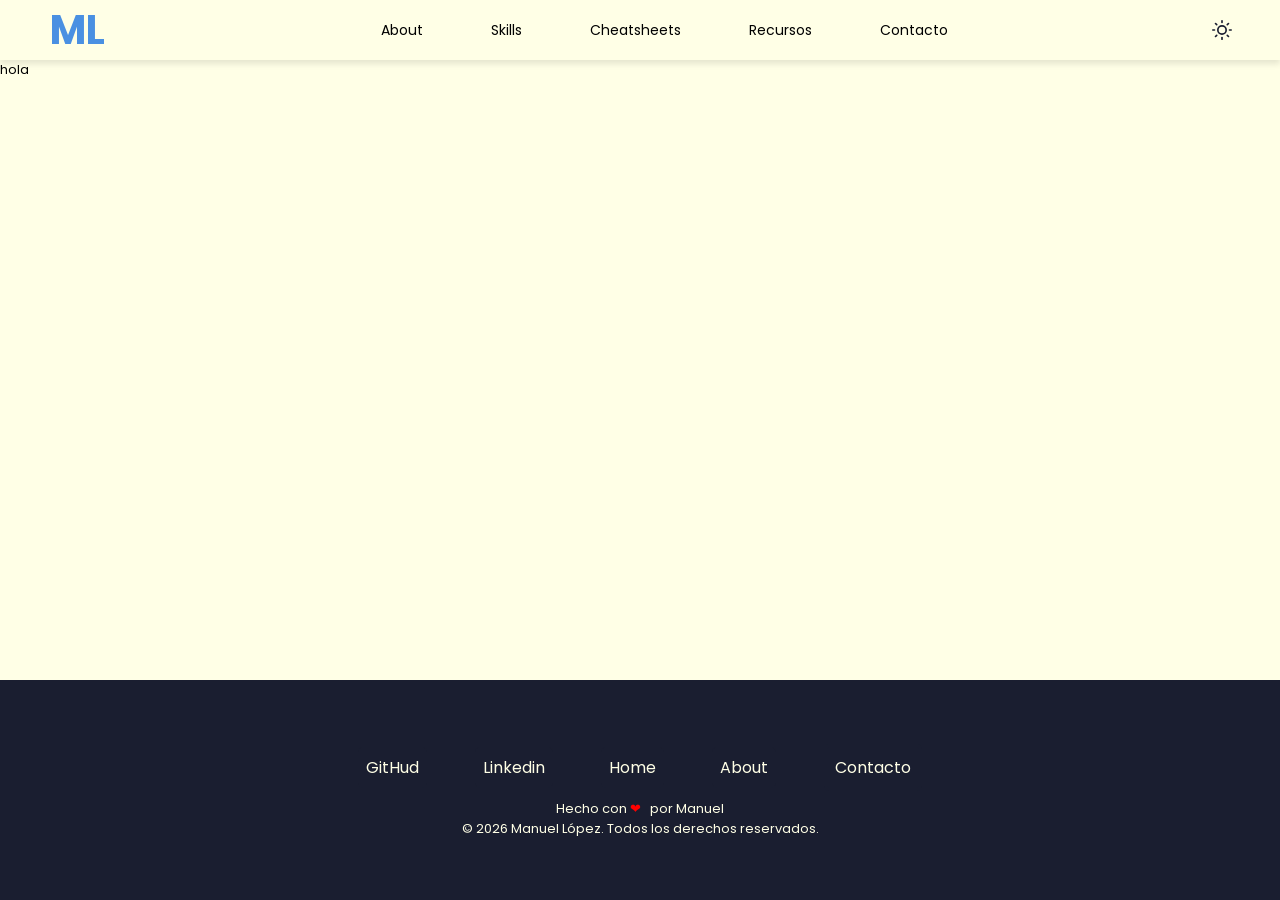
<file: cheatsheet-css.html>
<!DOCTYPE html>
<html lang="es">
  <head>
    <meta charset="UTF-8" />
    <meta name="viewport" content="width=device-width, initial-scale=1.0" />
    <meta http-equiv="X-UA-Compatible" content="ie=edge" />
    <meta
      name="description"
      content="Portafolio personal de Manuel López estudiante the bridge desarrollador web con IA"
    />
    <title>Portafolio de Manuel López</title>
    <link rel="icon" href="img/favicon.ico" type="image/x-icon" />
    <link rel="stylesheet" href="./css/reset.css" />
    <link rel="stylesheet" href="./css/style.css" />
    <script src="./js/script.js" defer></script>
  
    
    
  </head>
  <body>
    <header id="mainHeader"></header>

    <main class="main-css" id="main-css-id">
        <p>hola</p> 

    </main>

    <footer id="mainFooter"></footer>
    <script type="module" src="./js/main.js"></script>
    
  </body>
 

</html>
</file>
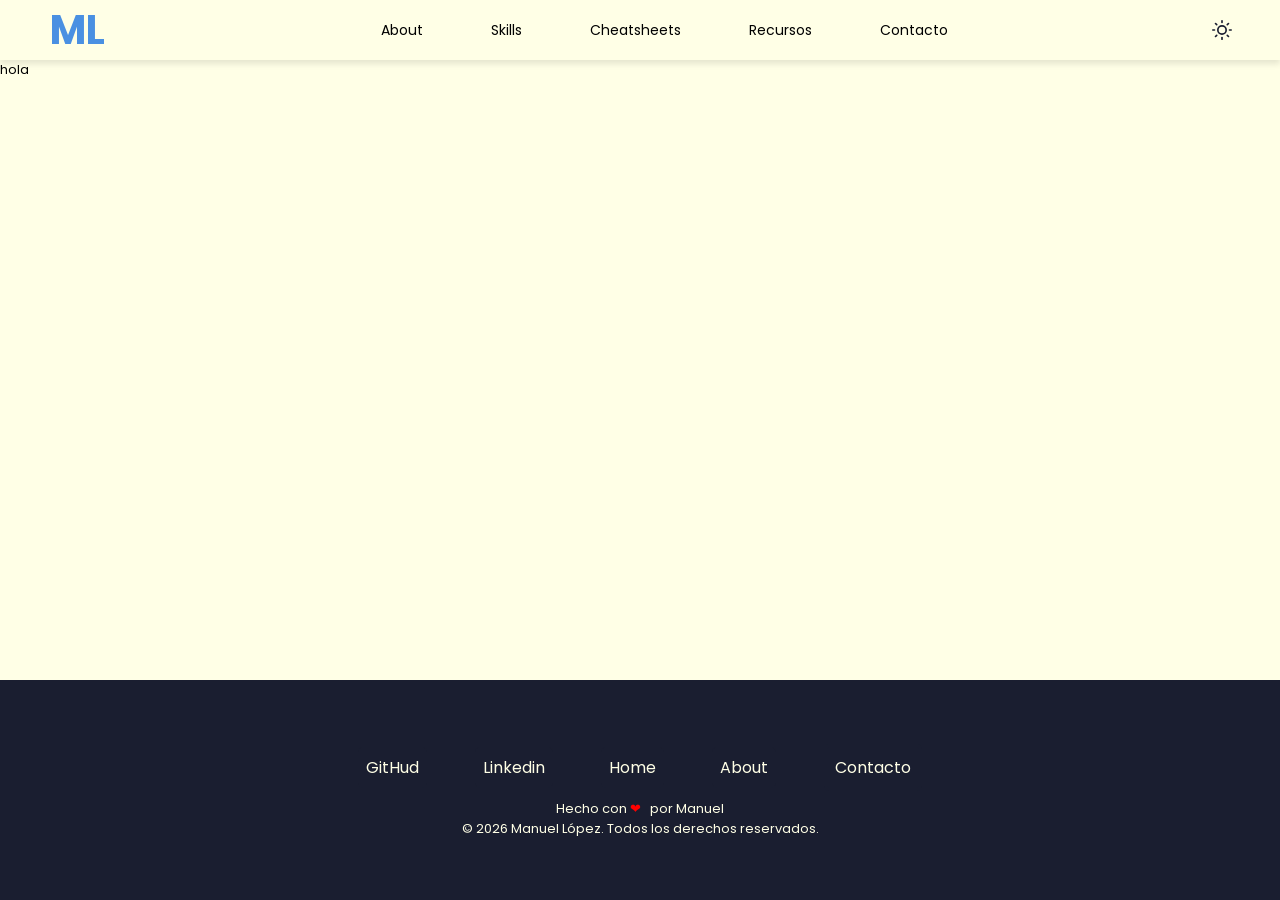
<file: cheatsheet-html5.html>
<!DOCTYPE html>
<html lang="es">
  <head>
    <meta charset="UTF-8" />
    <meta name="viewport" content="width=device-width, initial-scale=1.0" />
    <meta http-equiv="X-UA-Compatible" content="ie=edge" />
    <meta
      name="description"
      content="Portafolio personal de Manuel López estudiante the bridge desarrollador web con IA"
    />
    <title>Portafolio de Manuel López</title>
    <link rel="icon" href="img/favicon.ico" type="image/x-icon" />
    <link rel="stylesheet" href="./css/reset.css" />
    <link rel="stylesheet" href="./css/style.css" />
    <script src="./js/script.js" defer></script>
  
    
    
  </head>
  <body>
    <header id="mainHeader"></header>

    <main class="main-html" id="main-jhtml-id">
        <p>hola</p> 

    </main>

    <footer id="mainFooter"></footer>
    <script type="module" src="./js/main.js"></script>
    
  </body>
 

</html>
</file>
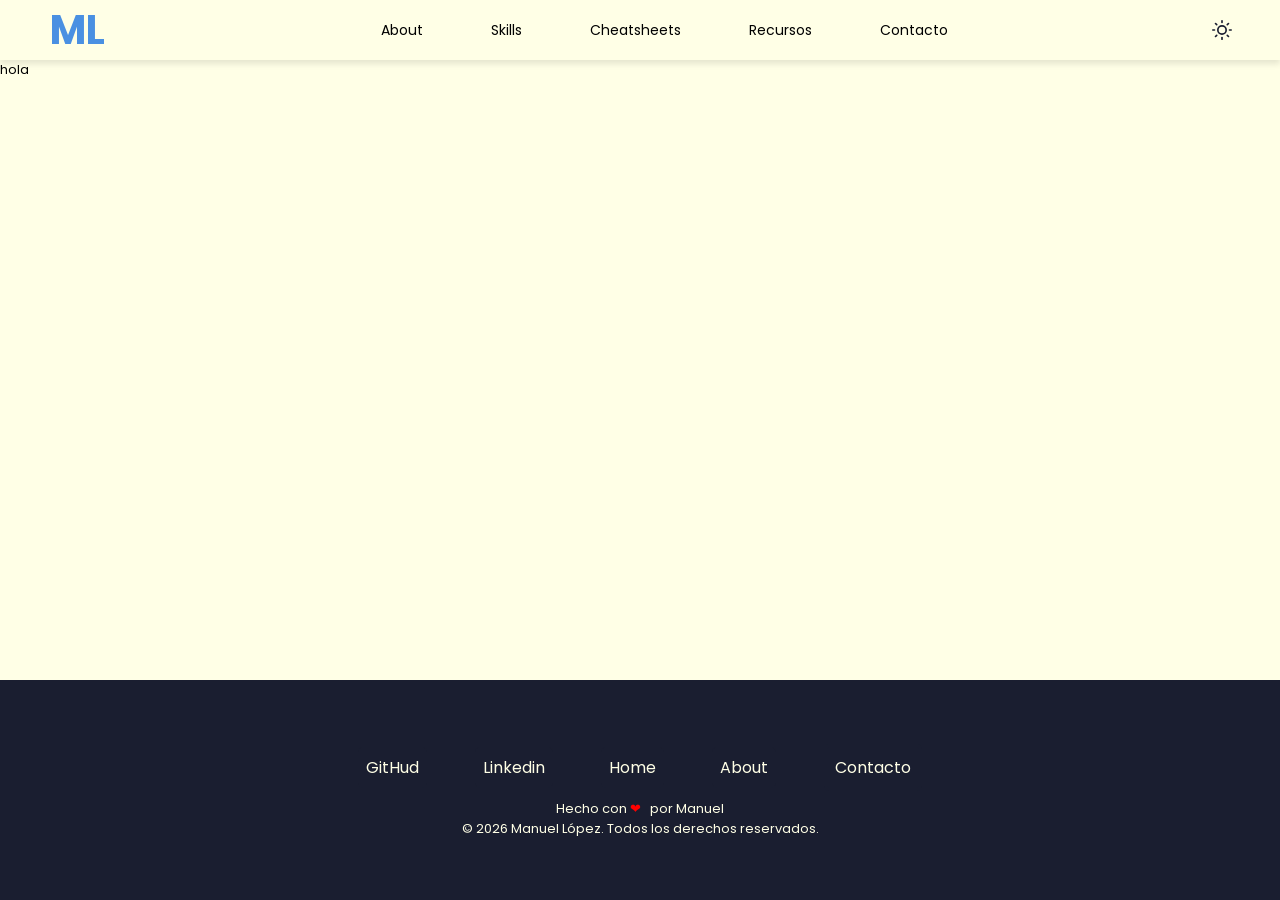
<file: cheatsheet-js.html>
<!DOCTYPE html>
<html lang="es">
  <head>
    <meta charset="UTF-8" />
    <meta name="viewport" content="width=device-width, initial-scale=1.0" />
    <meta http-equiv="X-UA-Compatible" content="ie=edge" />
    <meta
      name="description"
      content="Portafolio personal de Manuel López estudiante the bridge desarrollador web con IA"
    />
    <title>Portafolio de Manuel López</title>
    <link rel="icon" href="img/favicon.ico" type="image/x-icon" />
    <link rel="stylesheet" href="./css/reset.css" />
    <link rel="stylesheet" href="./css/style.css" />
    <script src="./js/script.js" defer></script>
  
    
    
  </head>
  <body>
    <header id="mainHeader"></header>

    <main class="main-js" id="main-js-id">
        <p>hola</p> 

    </main>

    <footer id="mainFooter"></footer>
    <script type="module" src="./js/main.js"></script>
    
  </body>
 

</html>
</file>
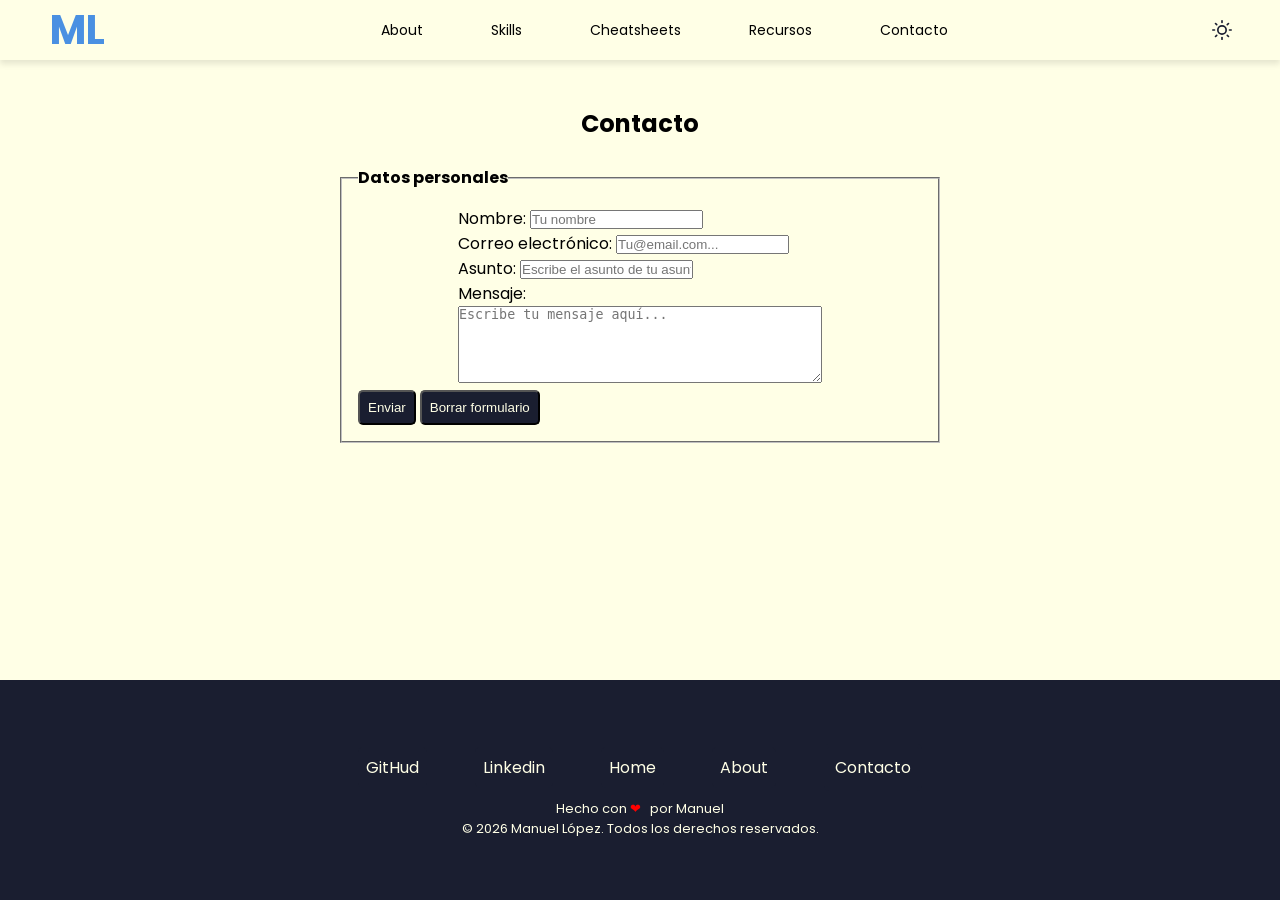
<file: contacto.html>
<!DOCTYPE html>
<html lang="es">
<head>
    <meta charset="UTF-8">
    <meta name="viewport" content="width=device-width, initial-scale=1.0">
    <meta http-equiv="X-UA-Compatible" content="ie=edge">
    <meta name="description" content="Portafolio personal de Manuel López estudiante the bridge desarrollador web con IA">
    <title>Portafolio de Manuel López</title>
    <link rel="icon" href="img/favicon.ico" type="image/x-icon">
    <link rel="stylesheet" href="./css/reset.css" />
    <link rel="stylesheet" href="./css/style.css" />
      <script src="./js/script.js" defer></script>
</head>
<body class="contacto-body">
    <header id="mainHeader"></header>

    <main class="contacto-main">

        <section>
            <h1>Contacto</h1>
            <form action="#" method="post">
                <fieldset>
                    <legend class="legend"> <strong>Datos personales</strong> </legend>

                        <div class="form">
                            <label for="nombre">Nombre:</label>
                            <input placeholder="Tu nombre" type="text" id="nombre" name="nombre" required>
                        </div>

                        <div class="form">
                            <label for="email">Correo electrónico:</label>
                            <input placeholder="Tu@email.com..." type="email" id="email" name="email" required>
                        </div>
                        
                        <div class="form">
                            <label for="asunto">Asunto:</label>
                            <input placeholder="Escribe el asunto de tu asunto aquí..." type="text" id="asunto" name="asunto" required>
                        </div>

                        <div class="form">
                          <label for="mensaje">Mensaje:</label>
                        
                          <textarea
                            id="mensaje"
                            name="mensaje"
                            rows="5"
                            placeholder="Escribe tu mensaje aquí..."
                            required
                          ></textarea>
                        </div>
                         <button class="contac-btn-primary" type="submit">Enviar</button>
                <button  class="contac-btn-primary" type="reset">Borrar formulario</button>
                </fieldset>

                            
               
                </form>
        </section>

        

    </main>

  <footer id="mainFooter"></footer>
     <script type="module" src="./js/main.js"></script>
  </body>
</html>
</file>
<file: css/style.css>
@import url('https://fonts.googleapis.com/css2?family=Finlandica+Headline:ital,wght@0,100..900;1,100..900&family=Roboto:ital,wght@0,100..900;1,100..900&display=swap');
@import url('https://fonts.googleapis.com/css2?family=Finlandica+Headline:ital,wght@0,100..900;1,100..900&family=Poppins:ital,wght@0,100;0,200;0,300;0,400;0,500;0,600;0,700;0,800;0,900;1,100;1,200;1,300;1,400;1,500;1,600;1,700;1,800;1,900&family=Roboto:ital,wght@0,100..900;1,100..900&display=swap');

/* fuente */

:root {
  /* reutilizable */
  /*  colores que voy a reutilizar */
  --color-primary: #4a90e2;
  --color-secundary: #2a385c;
  --color-texto: #1a1e30;
  --color-bg: #ffffe6;
  --color-white: #fff6e9;

  /* espacios */
  --spacing-xs: 8px;
  --spacing-sm: 16px;
  --spacing-md: 24px;
  --spacing-lg: 48px;
  --header-height: 70px;

  /* Sombras */
  --shadow-sm: 0 1px 3px rgba(0, 0, 0, 0.1);
  --shadow-md: 0 4px 6px rgba(0, 0, 0, 0.1);
  --shadow-lg: 0 10px 25px rgba(0, 0, 0, 0.15);
  --shadow-xl: 0 20px 40px rgba(0, 0, 0, 0.2);
}
/* * {
  border: solid rgb(175, 175, 175) 1px;
}   */

/* .....................MENU DE NAVEGACIÓN................................................ */
html,
body {
  min-height: 100%;
}

body {
  display: flex;
  flex-direction: column;
  min-height: 100vh;
}

main {
  flex: 1 0 auto;
}
header {
 position: sticky;
 top: 0;
 background-color: var(--color-bg);
 box-shadow: var(--shadow-md);
 z-index: 100;
 padding: var(--spacing-sm) --spacing-lg;
}
nav {
display: flex;
justify-content: space-between;
align-items: center;
max-width: 1200px;
margin: 0 auto;

}
.logo {
  font-size: 40px;
  color: var(--color-primary);
  margin-left: 10px;

}

.navList{
  display: flex;
  gap: var(--spacing-lg);
}

/* .....................Menu Navegación........................................ */

.hamburguesa{
  display: none;
/*   background-color: var(--color-texto); */
  flex-direction: column;
  gap: 5px;
  cursor: pointer;
  border: none;
  padding: var(--spacing-xs);
  z-index: 101;
 

}

.hamburguesa span{
  width: 25px;
  height: 3px;
  background-color: #2a385c;
  border-radius: 15px;

}


.menuNavegacion{
  position: fixed;
  top: 0;
  right: -100%;
  height: 100vh;
  width: 260px;
  background-color: var(--color-bg);
  flex-direction: column;
  padding: 5rem 2rem 2rem 2rem;
  gap: 1rem;
  transition: right 0.8s ease;
  box-shadow: -5px 0 15px rgba(0, 0, 0, 0.2);
  overflow-y: auto;


}
.elementoListaMenu{
  display: flex;
  flex-direction: column;
  padding: 13px;
  margin-bottom: 20px;
  background-color: #2a385c;
  width: 200px;
  height: 50px;
  color: #fff6e9;
  border-radius: 15px;
  align-items: center;
 
}
.elementoListaMenu:hover{
    transform: translateY(-2px);
  box-shadow: var(--shadow-md);
}


/* ----------------------------------------MAAAIN--------------------------------------------- */
body {
  font-family: 'Poppins', sans-serif;
  height: 100%;
  background-color: var(--color-bg);

}
.contacto-body{
  display: flex;
    flex-direction: column;
    min-height: 100vh;
}
.contacto-main{
  flex: 1;
  padding: 30px;
}
.main {
 max-width: 1200px;
 margin: 0 auto;
 padding: 4rem var(--spacing-lg);
 display: flex;
}
.about-main{
  max-width: 1200px;
  margin: 0 auto;
 padding: 4rem var(--spacing-lg);

}
.subtituloh3{
  margin-bottom: var(--spacing-md);
}
.about-section{
  width: 100%;
}

.hero {
  max-width: 1200px; /* que el maximo que mida sea eso */
  margin: 0 auto;
  padding: 0 var(--spacing-md);
   margin-bottom: 4rem;
 
}
.hero-content{
  display: flex;
  flex-direction: column;
  align-items: center;
  gap: var(--spacing-lg);
  width:100% ;
}
.img {
  width: 50%;
  margin-top: 30px;
  border-radius: 40px;
}
.divimg{
  display: flex;
  align-items: center;
  justify-content: center;
}
.aboutimg{
    width: 50%;
  
  border-radius: 40px;
}

.articleinfo{
  display: column;

}

.subtitulouno {
  color: var(--color-primary);
  padding: var(--spacing-sm);
  text-align: center;
}
.contenido-texto-hero{
  display: flex;
  flex-direction: column;
  width: 50%;
  text-align: center;
  
  
}

p {
  font-size: small;
  text-align: left;
}

h1 {
  margin-bottom: var(--spacing-md);
  margin-top: var(--spacing-sm);
  width: 100%;
  text-align: center;
  box-sizing: border-box;
}
.about-h1{
  
  margin-bottom: var(--spacing-md);
  margin-top: var(--spacing-sm);

}
.about-h2{
  margin-bottom: var(--spacing-md);
  margin-top: var(--spacing-sm);
  color: var(--color-primary);
}

.divs {
  padding: var(--spacing-lg);
  border-top: #2a385c solid;
  border-bottom: #2a385c solid;
}

.botones-hero {
  display: flex;
  justify-content: flex-end;
  gap: 15px;
  color: var(--color-bg);
  margin-top: var(--spacing-sm);
}

.btn-primary {
  background-color: var(--color-texto);
  color: var(--color-bg);
  padding: var(--spacing-xs);
  border-radius: 5px;
  text-align: center;
  transition: all 0.6s ease;
}

.btn-secundary {
  color: var(--color-secundary);
  padding: var(--spacing-xs);
  border-radius: 5px;
  border: solid var(--color-texto);
  text-align: center;
  transition: all 0.6s ease;
}

.btn-primary:hover {
  background-color: var(--color-bg);
  color: var(--color-secundary);
  transform: translateY(-2px);
  box-shadow: var(--shadow-md);
}
.btn-secundary:hover {
  border: #4a90e2 solid;
  transform: translateY(-2px);
  box-shadow: var(--shadow-md);
}

.btn-terciary {
  color: var(--color-bg);
  padding: var(--spacing-xs);
  border-radius: 5px;
  border: solid var(--color-texto);

  transition: all 0.6s ease;
}
.btn-terciary:hover {
  border: var(--color-bg) solid;
  transform: translateY(-2px);
  box-shadow: var(--shadow-md);
}
.section{
  margin-top: var(--spacing-lg);
}
.form{
  padding: 0 100px;
}

.contac-btn-primary{
  background-color: var(--color-texto);
  color: var(--color-bg);
  padding: var(--spacing-xs);
  border-radius: 5px;
  text-align: center;
  transition: all 0.6s ease;
  

}
.contac-btn-primary:hover {
  background-color: var(--color-primary);
  color: var(--color-bg);
  transform: translateY(-2px);
  box-shadow: var(--shadow-md);
}
fieldset {
  box-sizing: border-box;
  max-width: 600px; /* O el ancho máximo que quieras, por ejemplo 100% */
  width: 100%;
  min-width: 0;     /* Clave para que no se desborde en flex/grid o con textos largos */
  margin: 0 auto;   /* Centra el bloque si tiene un max-width menor al 100% */
  padding: 16px;
}
#mensaje{
 min-width: 100%;
}

/* ----------------------------------------MAAAIN--------------------------------------------- */

/* ----------------------------------------FOOOTER--------------------------------------------- */
footer {
  background-color: #1a1e30;
  height: 220px;
  padding: 5%;
}
.footer-nav {
  display: flex;
  justify-content: center;
  gap: var(--spacing-lg);
  margin-bottom: var(--spacing-xs);
}
footer nav a {
  color: var(--color-bg);
  justify-items: center;
  display: flex;
}
footer p {
  margin: var(--spacing-sm);
  color: var(--color-bg);
  text-align: center;
  margin: var(--spacing-xl);
}
.heart {
  display: inline-block;
  color: red;
  font-size: var(--fs-xl);
  animation: heartbeat 1.5s infinite;
}

@keyframes heartbeat {
  0%,
  100% {
    transform: scale(1);
  }
  14% {
    transform: scale(1.3);
  }
  28% {
    transform: scale(1);
  }
  42% {
    transform: scale(1.2);
  }
  70% {
    transform: scale(1);
  }
}
/* ----------------------------------------FOOOTER--------------------------------------------- */


.menuNavegacion.abierto{
  right: 0;
}


.darkModeToogle{
  display: flex;
  background-color: var(--color-bg);
  border: none;
  color: var(--color-texto);
  cursor: pointer;
  padding: var(--spacing-xs);
  border-radius: 4px;
  transition: all 0.3s ease;
}

.darkModeToogle:hover{
  
  transform: rotate(15deg);
}
.dark-mode-toggle svg{

  display: block;
}

@media (max-width:1260px){
nav {
  margin-right: 100px;
}
  
}
@media (max-width:992px){
  .subtitulouno{
   
    font-size:15px;
  }
  h1{
    font-size:25px;
  }
  nav {
  margin-right: 50px;
}

  
}
@media (max-width: 768px) {

.hamburguesa{
  display: flex;
  
}
.navList{
  display: none;
}
 .contac-btn-primary{
    width: 100%;
  }
    .btn-primary{
    width: 100%;
  }
  .btn-secundary{
    width: 100%;
  }
}
@media (max-width: 576px){
.botones-hero{
    flex-direction: column;
    width: 100%;
    max-width: 300px;
  }
  .botones-hero{
        display: flex;
       flex-direction: column;
       align-items: center;
       width:100% ;
  }
  .texto-hero{
      display: flex;
       flex-direction: column;
       align-items: center;
       width:70% ;
  }
  .contac-btn-primary{
    width: 100%;
  }

}
/* -----------------------------------------ABOUT--------------------------------- */
.sectionExperience, .enfoqueList{
    display: flex;
    flex-direction: column;
    gap: var(--spacing-md);
    padding: 0;
    margin: 0;

}

.experienceCard{
    background-color: var(--color-bg);
    box-shadow:  -8px 4px 30px rgba(12, 0, 88, 0.261)  ;
    border-color: var(--color-texto);
    border-radius: 15px;
    padding: var(--spacing-lg);
    margin: var(--spacing-md);
}

.h3span{

    font-size: 13px;
   
  
}
span{
  color: var(--color-primary);
  margin-right: 6px;
}
.experienceDato, .enfoqueDato{
    font-weight:400;
    font-size: small;
  

}

.experienceDesc, .enfoqueDesc{
    font-style: italic;
    font-size: small;
    margin-bottom: var(--spacing-md)
}

.conviñeta{
    list-style:disc;
    
}
li{
   font-size: 14px;
   margin-left: 20px;
}

.enfoqueCard{
background-color: var(--color-bg);
    box-shadow:  -8px 4px 30px rgba(12, 0, 88, 0.261)  ;
    border-color: var(--color-texto);
    border-radius: 15px;
    padding: var(--spacing-lg);
    margin: var(--spacing-xs);
}
.enfoqueDato{
    font-style: normal;
    font-size: small;
}

/* -----------------------------------------DARKMODE-------------------------------- */
body.dark-mode {
  background-color: var(--color-texto); 
  color: var(--color-bg);
}
body.dark-mode header{
  background-color: var(--color-secundary);
  color: var(--color-bg);
}

.contenedorSkills {
  display: flex;
  flex-wrap: wrap;
  gap: 1.5rem;
 
}
.producto-card{
  display: flex;
  flex-direction: column;
  background-color: var(--color-bg);
  width: 30%;
  height: 25%;
  margin: 20px;
  padding: var(--spacing-md);
  border-radius: 15px;
  box-shadow: var(--shadow-lg);
  flex: 4;
  color: #1a1e30;
}
.icono{
display: flex;
align-items: center;
flex-direction: column;
background-color: #2a385c;
padding: 3px;
margin-top: 5px;
width: 30px;
height: 30px;
border-radius: 5px;
}

.CheatSheetDiv{
  display: flex;
  width: 30%;
  height: auto;
  flex-direction: row;
  flex: 41;
}
.cheatsheet-card img{
 width: 20%;
  height: auto;
}
.cheatsheet-card{
    display: flex;
    flex-direction: column;
     align-items: center;
    box-shadow: var(--shadow-lg);
    width: 20%;
    padding: var(--spacing-md);
    border-radius: 30px;
}
.cheatsheet-btn{
  display: flex;
    flex-direction: column;
     align-items: center;
     margin: var(--spacing-md);
}
.cheatsheet-btn p{
  margin-top: 10px;
}
.cheatsheet-btn h3{
  margin-bottom: 10px;
}
#CheatSheetDiv {
  display: flex;
  flex-direction: row;
  gap: 20px;
}

#CheatSheetDiv .cheatsheet-card {
  flex: 2;
}
.producto-card.dark-mode{
    background-color: var(--color-secundary);
  color: var(--color-bg);
}
</file>
